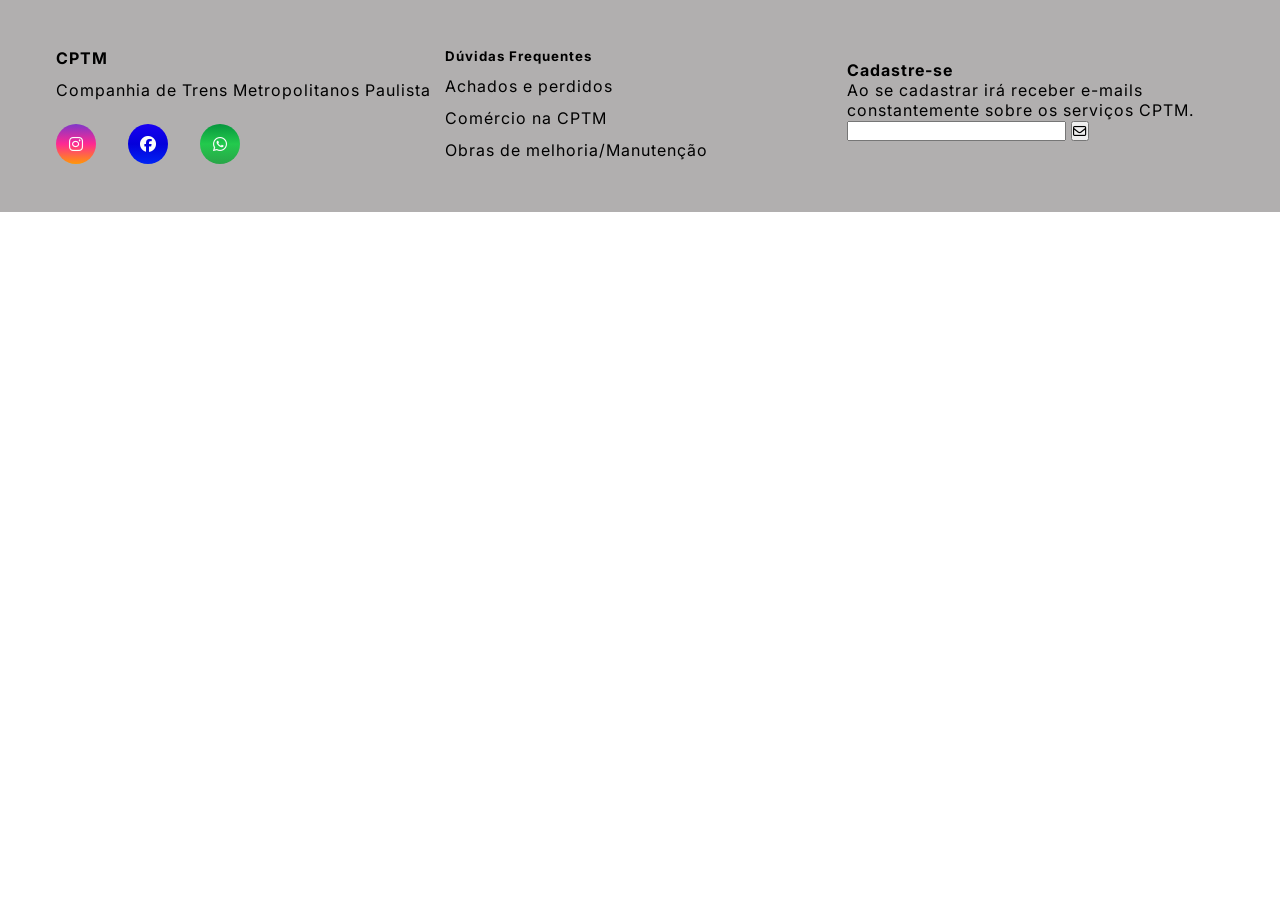
<file: footer/index.html>
<!DOCTYPE html>
<html lang="pt-br">
<head>
    <meta charset="UTF-8">
    <meta name="viewport" content="width=device-width, initial-scale=1.0">
    
   <link rel="icon"type="image/x-icon" href="imagens/logo.png">
    <link rel="stylesheet" href="https://cdnjs.cloudflare.com/ajax/libs/font-awesome/6.6.0/css/all.min.css" integrity="sha512-Kc323vGBEqzTmouAECnVceyQqyqdsSiqLQISBL29aUW4U/M7pSPA/gEUZQqv1cwx4OnYxTxve5UMg5GT6L4JJg==" crossorigin="anonymous" referrerpolicy="no-referrer" />
    <link rel="stylesheet" href="assets/css/style.css">
    <title>footer</title>
</head>
<body>
    <main>

    </main>
    <footer>
        <div id="footer_content">
            <div id="footer_contacts">
                <h4> CPTM </h4>
                <p>Companhia de Trens Metropolitanos Paulista</p>
                <div id="footer_social_media">
                    <a href="#" class="footer-link" id="instagram">
                    <i class="fa-brands fa-instagram"></i></a>
                    <a href="#" class="footer-link" id="facebook"> 
                    <i class="fa-brands fa-facebook"></i></a>
                    <a href="#" class="footer-link" id="whatsapp"> 
                    <i class="fa-brands fa-whatsapp"></i></a>
                </div>
            </div>
            <ul class="footer-list">
                <li>
                     <h5> Dúvidas Frequentes </h5>
                </li>
                <li>
                    <a href="https://www.cptm.sp.gov.br/seguranca/Documents/Regulamento-Viagem.pdf" class="footer-link">Achados e perdidos</a>
                </li>
                <li>
                    <a href="https://www.cptm.sp.gov.br/negocios/Pages/Midia.aspx" class="footer-link">Comércio na CPTM</a>
                </li>
                <li>
                    <a href="https://www.cptm.sp.gov.br/Transparencia/ExpansaoeObras/Relat%C3%B3rio%20de%20Empreendimentos.pdf" class="footer-link">Obras de melhoria/Manutenção</a>
                </li>
            </ul>
            <div id="input_group">
                <h4>Cadastre-se</h4>
                <p>Ao se cadastrar irá receber e-mails constantemente sobre os serviços CPTM.</p>
                <input type="email" id="email">
                <button>
                    <i class="fa-regular fa-envelope"></i>
                </button>
            </div>
        </div>
    </footer>
</body>
</html>
</file>
<file: footer/assets/css/style.css>
@import url('https://fonts.googleapis.com/css2?family=Inter:wght@100;200;300;400;500;600&display=swap');
/* importar a fonte do google*/
:root{
    --color-neutral-0: rgb(177, 175, 175); /*fundo */
    --color-neutral-10: #000000;  /* cor da letra*/
    --color-neutral-30: #971616;  /*HOVER */
    --color-neutral-40: #fcfcfc; /* cor do icone*/
    
}
*{
    font-family: 'Inter', sans-serif; 
    margin: 0;
    padding: 0; /* remove os espaçamentos*/
    box-sizing: border-box;
    letter-spacing: 1px;
}
footer{
    width: 100%;
    color: var(--color-neutral-10);
}
#footer_content{
    background-color: var(--color-neutral-0);
    display: grid;
    grid-template-columns: repeat(3,1fr); /* coloca a qntd de colunas*/
    padding: 3rem 3.5rem; /* espaçamento*/
}
.footer-link{
    text-decoration: none; /* remove o link*/ 
   
}
.footer-list{
   display: flex;
   flex-direction: column;
   gap: 0.75rem;
   list-style: none;
}
.footer-list .footer-link{
    color: var(--color-neutral-10);
 }
 .footer-list .footer-link:hover{
    color: var(--color-neutral-30);
    transition: all 0.6s;
 }

#footer_contacts h4{
     margin-bottom: 0.75rem;
}
#footer_social_media{
    display: flex;
    gap: 2rem;
    margin-top: 1.5rem;
}
/*
main{  é usado p caso queira mandar p baixo
   
} */
#footer_social_media .footer-link{
   display: flex; /* CENTRALIZA */
    align-items: center;
    justify-content: center;
    height: 2.5rem;
    width: 2.5rem;
    color: var(--color-neutral-40);
    border-radius: 60%;
    transition: all 0.6s;
}
#footer_social_media .footer-link:hover{
    opacity: 0.8;
}
#input_group{
    display: flex;
    align-items: center;
    background-color: gainsboro;
    border-radius: 3px;
}
#input_group{
    all: unset;
    padding: 0.75rem;
    width: 100%;
}

#input_group button:hover{
    transition: all 0.8s;
}
#instagram{
  background: linear-gradient(#7f37c9, #ff2992, #ff9807);
}
#facebook{
    background: linear-gradient(#1800f1, #0400db, #0024f3);
}
#whatsapp{
    background: linear-gradient(#06963d, #23ca4d, #29a548);
}
/* responsividade*/
@media screen and (max-width: 768px){
    #footer_content{
        grid-template-columns: repeat(1,1fr);
        gap: 2rem;
    }
}
</file>
